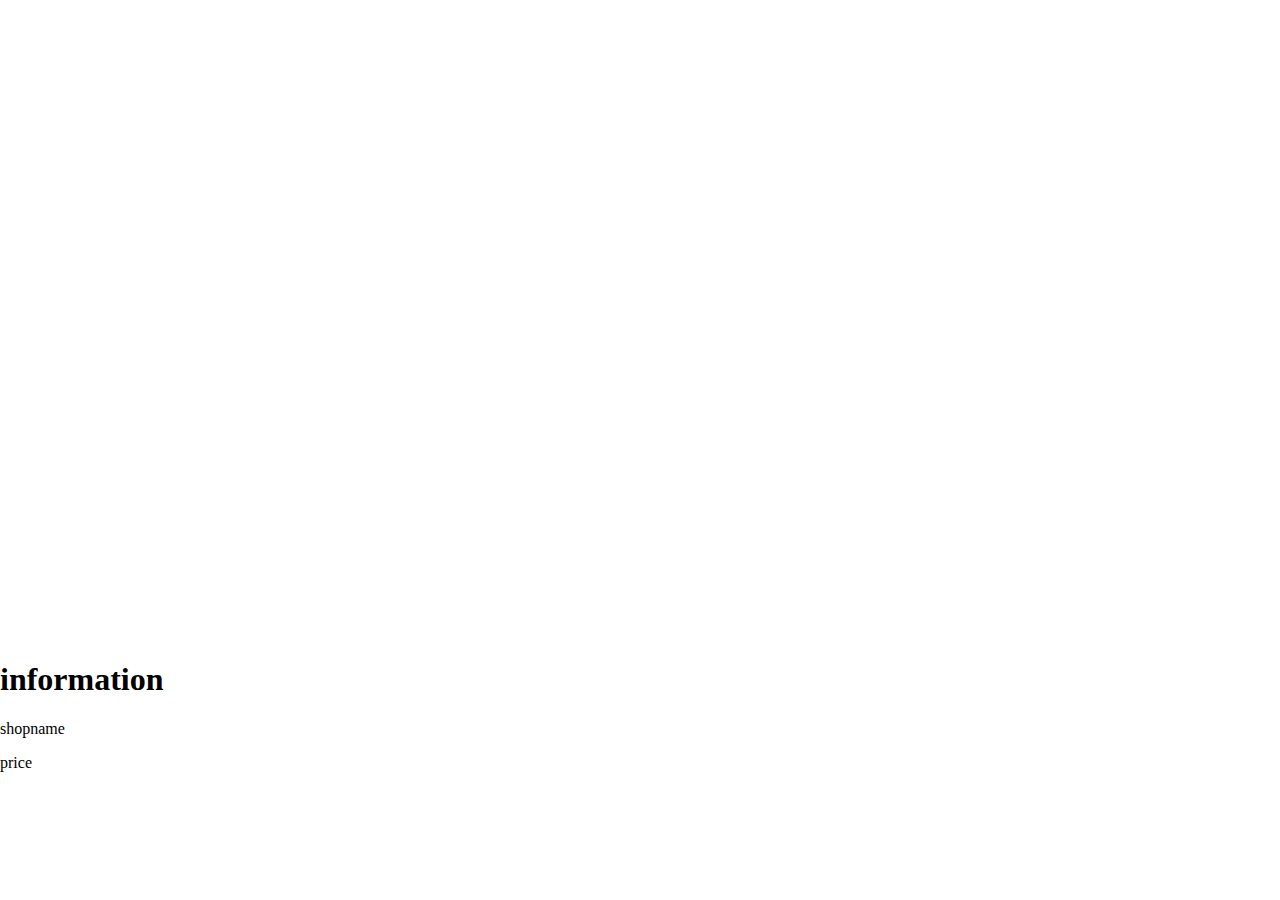
<file: map_main/index.html>
<!-- https://ics.media/tutorial-createjs/fullscreen.html -->
<html>
<head>
    <meta charset="utf-8"/>
    <!-- <meta name="viewport" content="width=device-width, initial-scale=1"/> -->
    <!-- webページの拡大縮小を防ぐ -->
    <link rel = "stylesheet" href="main.css">
    <script src="main.js"></script>
    <script src="https://code.createjs.com/1.0.0/createjs.min.js"></script>
</head>
    <div id = "wrap">
        <canvas id = "myCanvas">
        </canvas>
    </div>
    <h1 id = "info">information</h1>
    <p id = "shopname">shopname</p>
    <p id = "price">price</p>
</body>
</html>
</file>
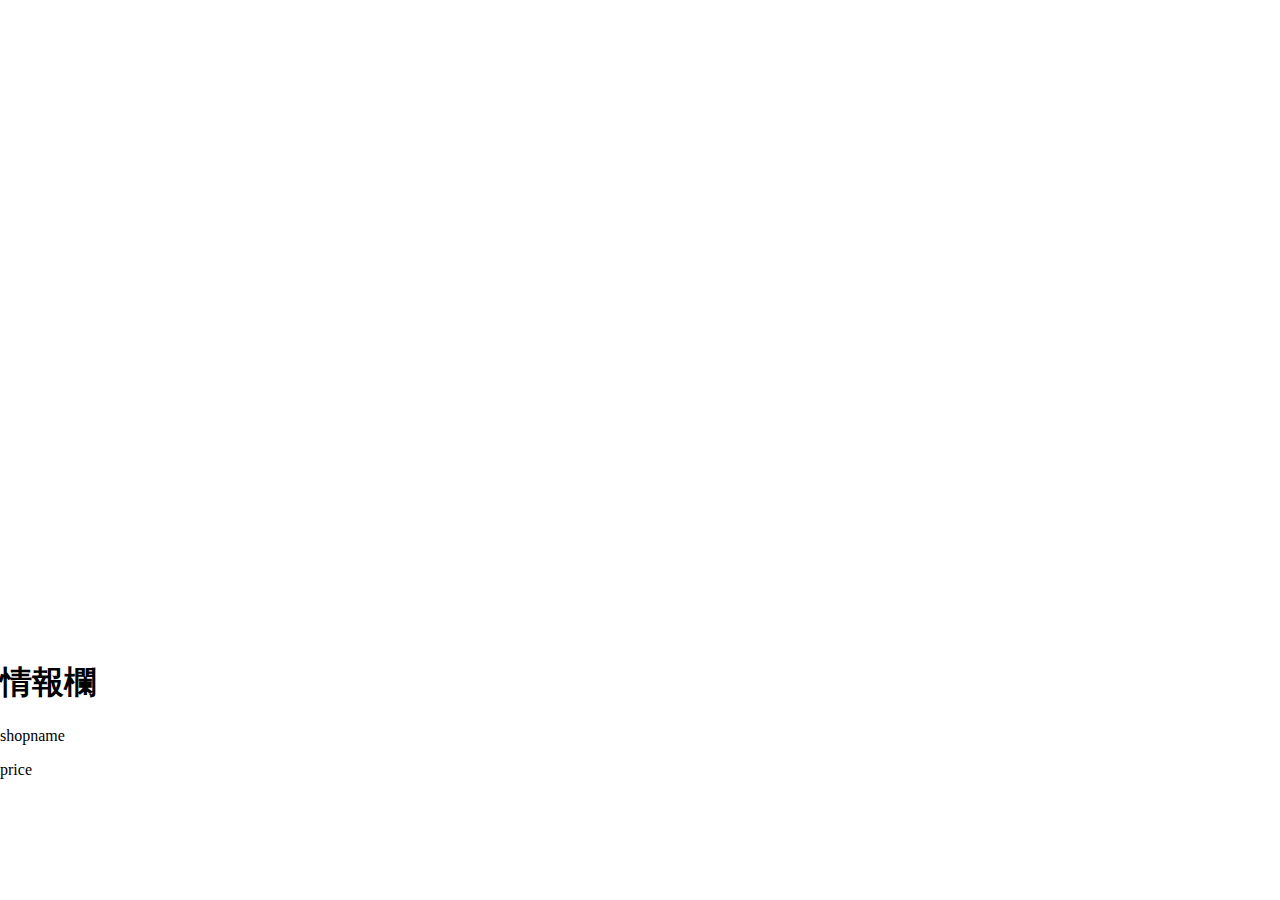
<file: map_test/domelement_test/index.html>
<!-- https://ics.media/tutorial-createjs/fullscreen.html -->
<html>
<head>
    <meta charset="utf-8"/>
    <!-- <meta name="viewport" content="width=device-width, initial-scale=1"/> -->
    <!-- webページの拡大縮小を防ぐ -->
    <link rel = "stylesheet" href="test_main.css">
    <script src="test_main.js"></script>
    <script src="https://code.createjs.com/1.0.0/createjs.min.js"></script>
</head>
    <div id = "wrap">
        <canvas id = "myCanvas">
        </canvas>
    </div>
    <h1 id = "info">情報欄</h1>
    <p id = "shopname">shopname</p>
    <p id = "price">price</p>
</body>
</html>
</file>
<file: map_main/main.css>
html,
body {
    margin: 0;
    overflow: scroll;
    width: 100%;
    height:100%;
}

#myCanvas {
    
    width: 100%;
    /* height : 100%; */
}

#canvas{
    display : block;
    justify-content: center;
    align-items: center;
}
</file>
<file: map_test/domelement_test/test_main.css>
html,
body {
    margin: 0;
    overflow: scroll;
    width: 100%;
    height:100%;
}

#myCanvas {
    
    width: 100%;
    /* height : 100%; */
}

#canvas{
    display : block;
    justify-content: center;
    align-items: center;
}
</file>
